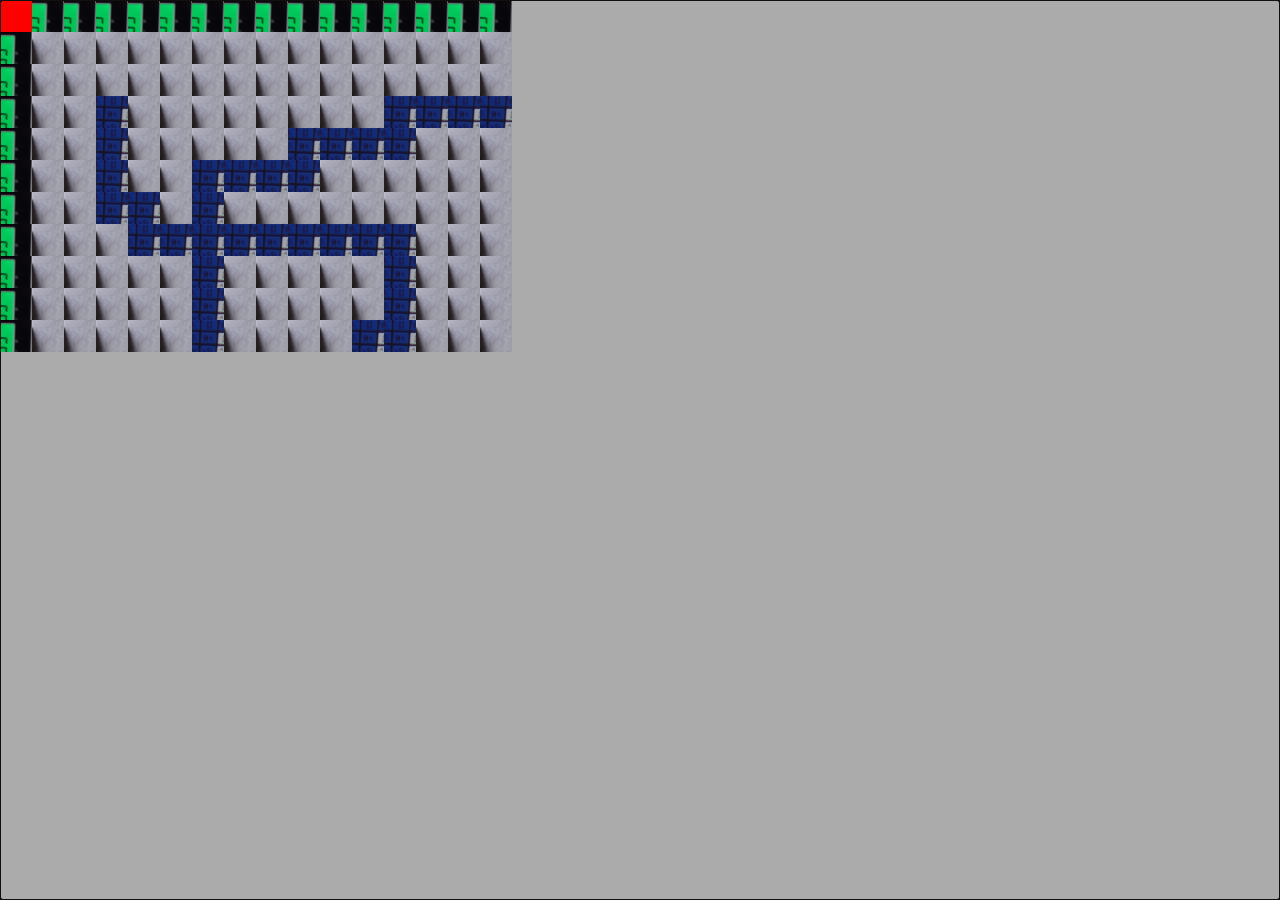
<file: index2.html>
<html>

<head>
<link href="stylesheet2.css" rel="stylesheet">
<script src="https://ajax.googleapis.com/ajax/libs/jquery/1.12.2/jquery.min.js"></script>

</head>

<body>
<canvas id="canvas" style="position: absolute; left: 0; top: 0; z-index: 0;"></canvas>



<script src="script2.js"></script>

</body>

</html>
</file>
<file: stylesheet2.css>
#canvas {
background:#ABABAB;
margin:0;padding:0;
}
</file>
